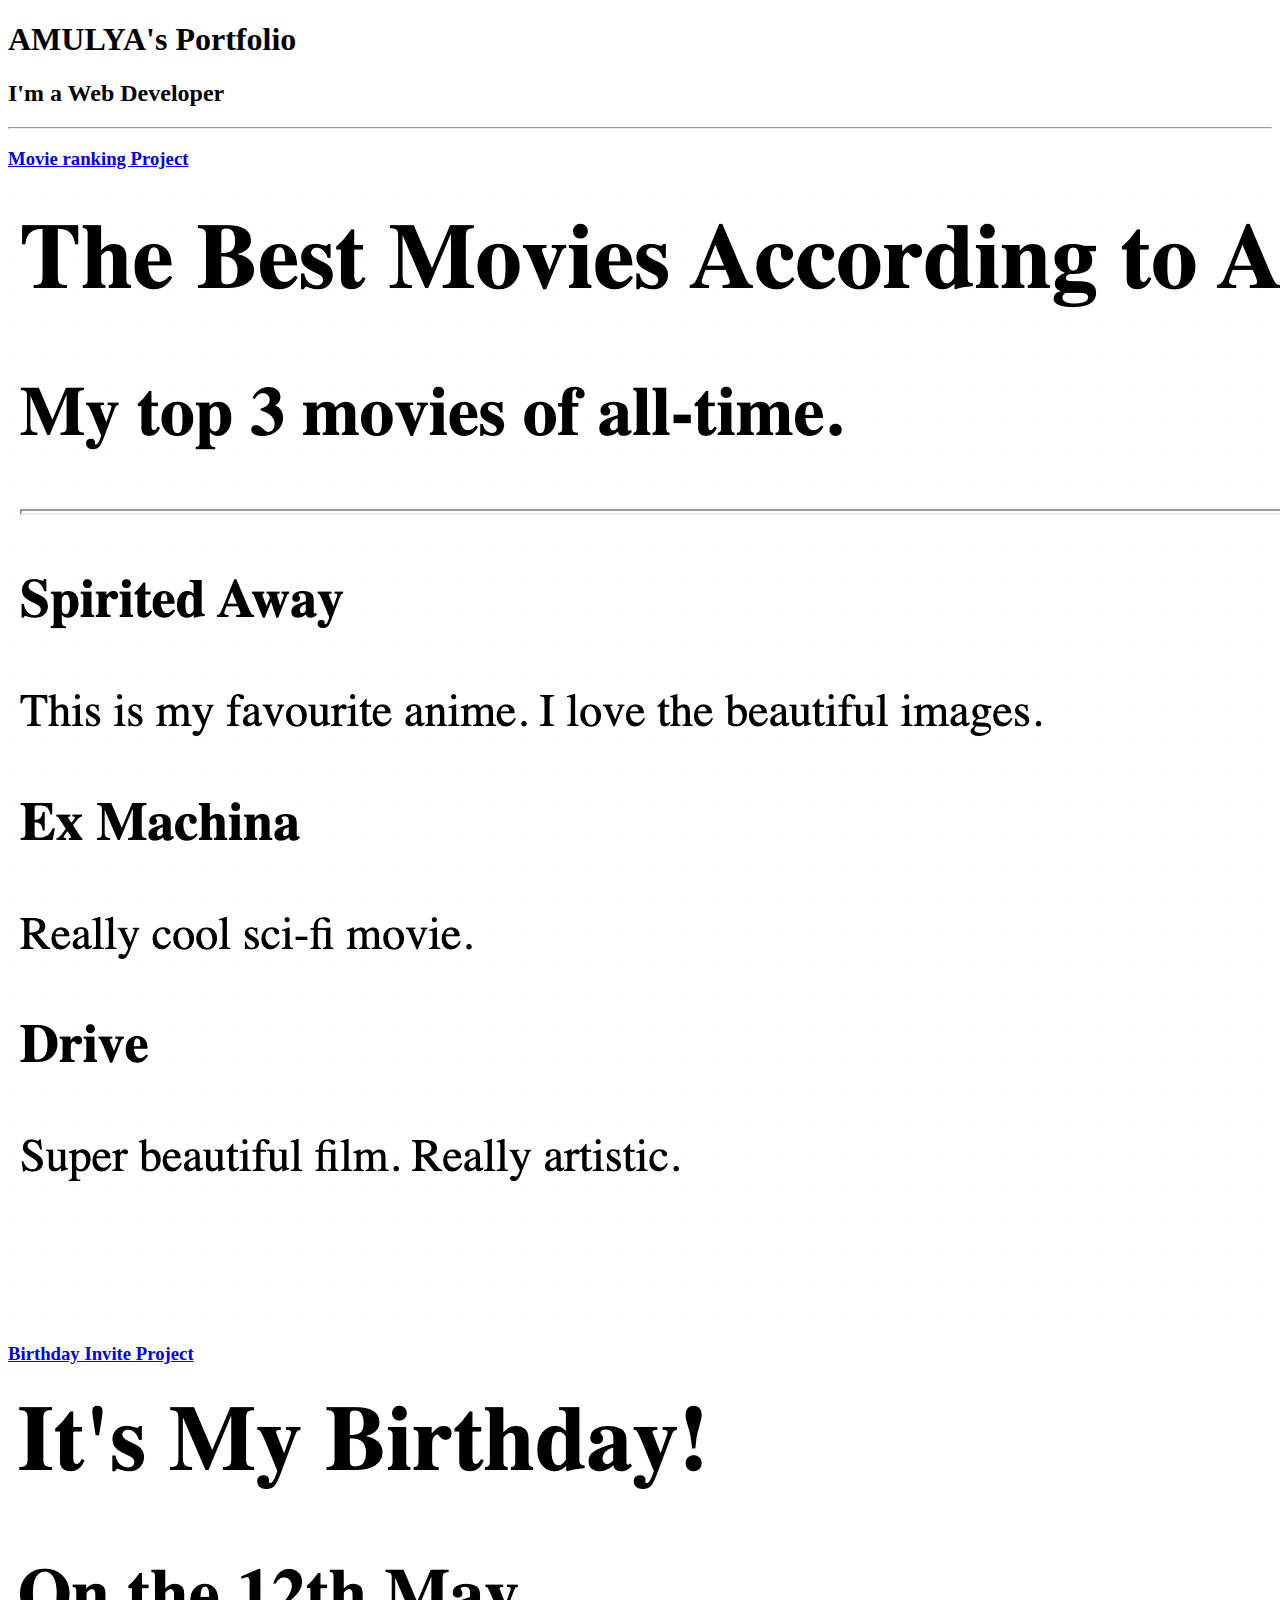
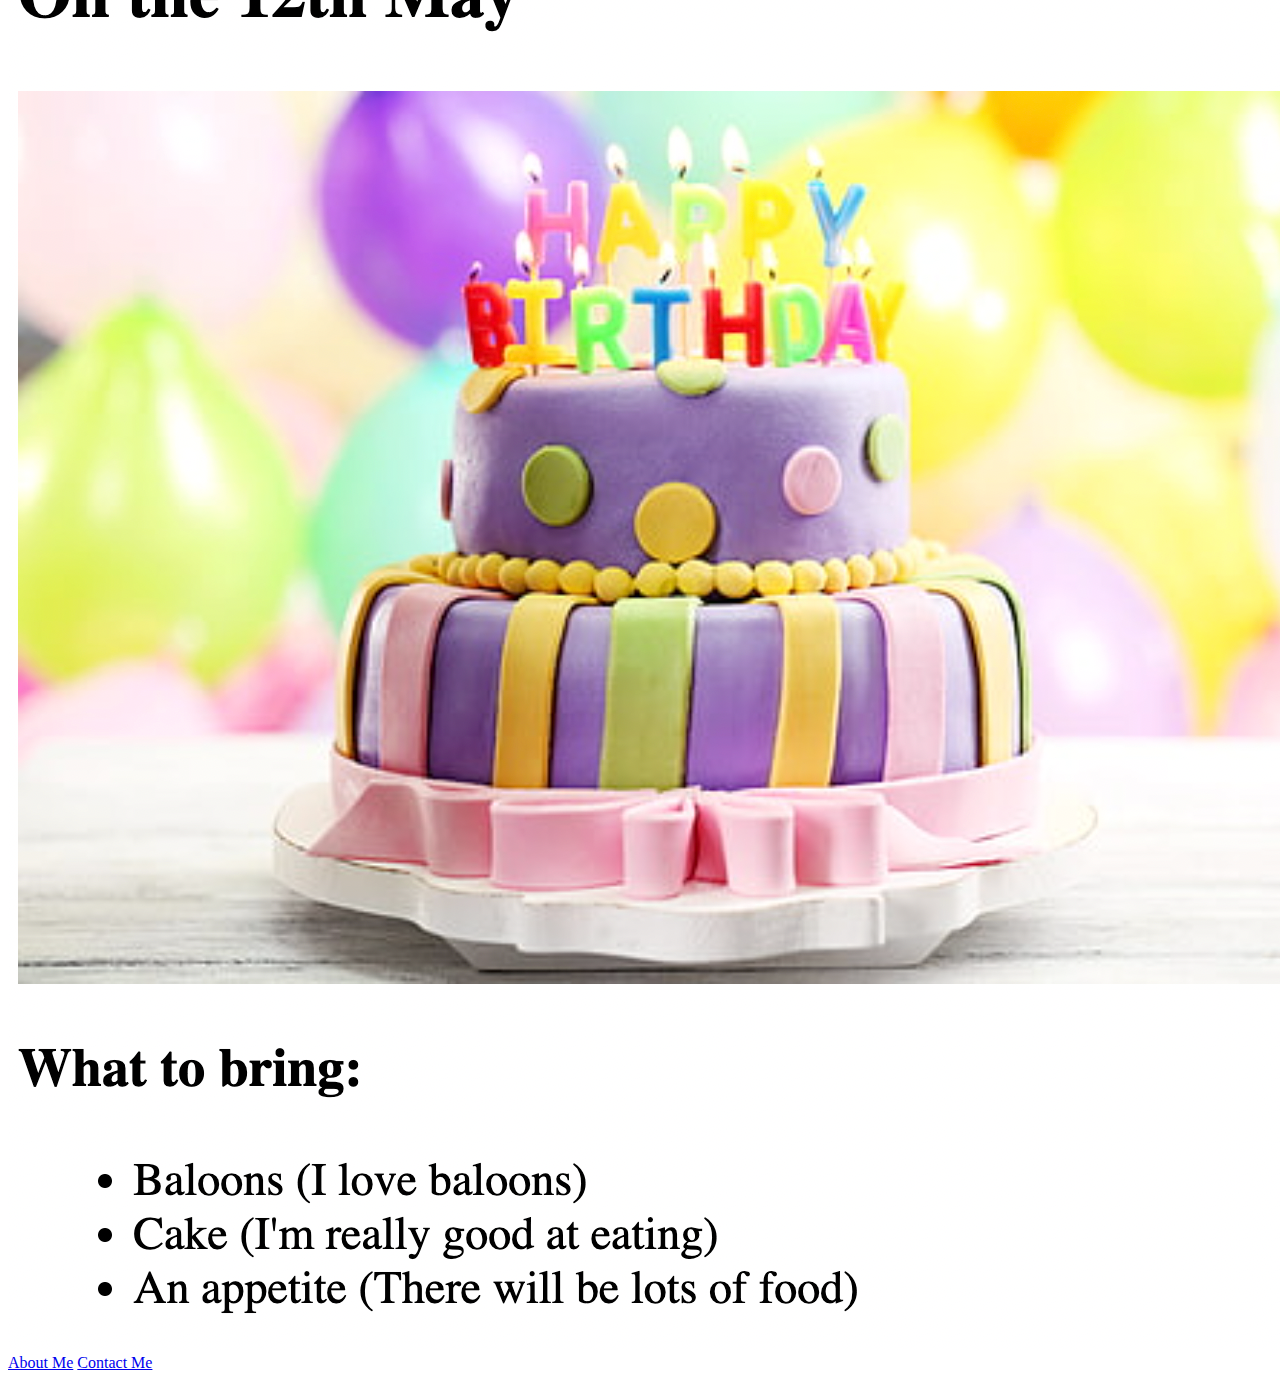
<file: 4.3 HTML Porfolio Project/index.html>
<!-- TODO 1: Create the HTML Boilerplate -->

<!-- TODO 2: Add Your previous projects' HTML into the public folder -->

<!-- TODO 3: Take screenshots of your project previews and add the images to the images folder -->

<!-- TODO 4: Add titles/subtitles etc. -->

<!-- TODO 5: Add a link to the project pages -->

<!-- TODO 6: Add images to show the project previews
HINT for TODO 6: You can use the height attribute set to 200 to make the image smaller:
https://developer.mozilla.org/en-US/docs/Web/HTML/Element/img#attr-height -->

<!-- TODO 7: Add the Contact Me and About Me page links -->

<!DOCTYPE html>
<html lang="en">
  <head>
    <meta charset="UTF-8" />
    <title>AMULYA's Portfolio</title>
  </head>
  <body>
    <h1>AMULYA's Portfolio</h1>
    <h2>I'm a Web Developer</h2>
    <hr />
    <h3>
      <a href="../2.4 Movie Ranking Project/index.html"
        >Movie ranking Project</a
      >
    </h3>
    <img src="./assets/images/movie-ranking.png" />
    <h3>
      <a href="../3.4 Birthday Invite Project/index.html"
        >Birthday Invite Project</a
      >
    </h3>
    <img src="./assets/images/birthday-invite.png" />
    <a href="../public/about.html">About Me</a>
    <a href="../public/contact.html">Contact Me</a>
  </body>
</html>
</file>
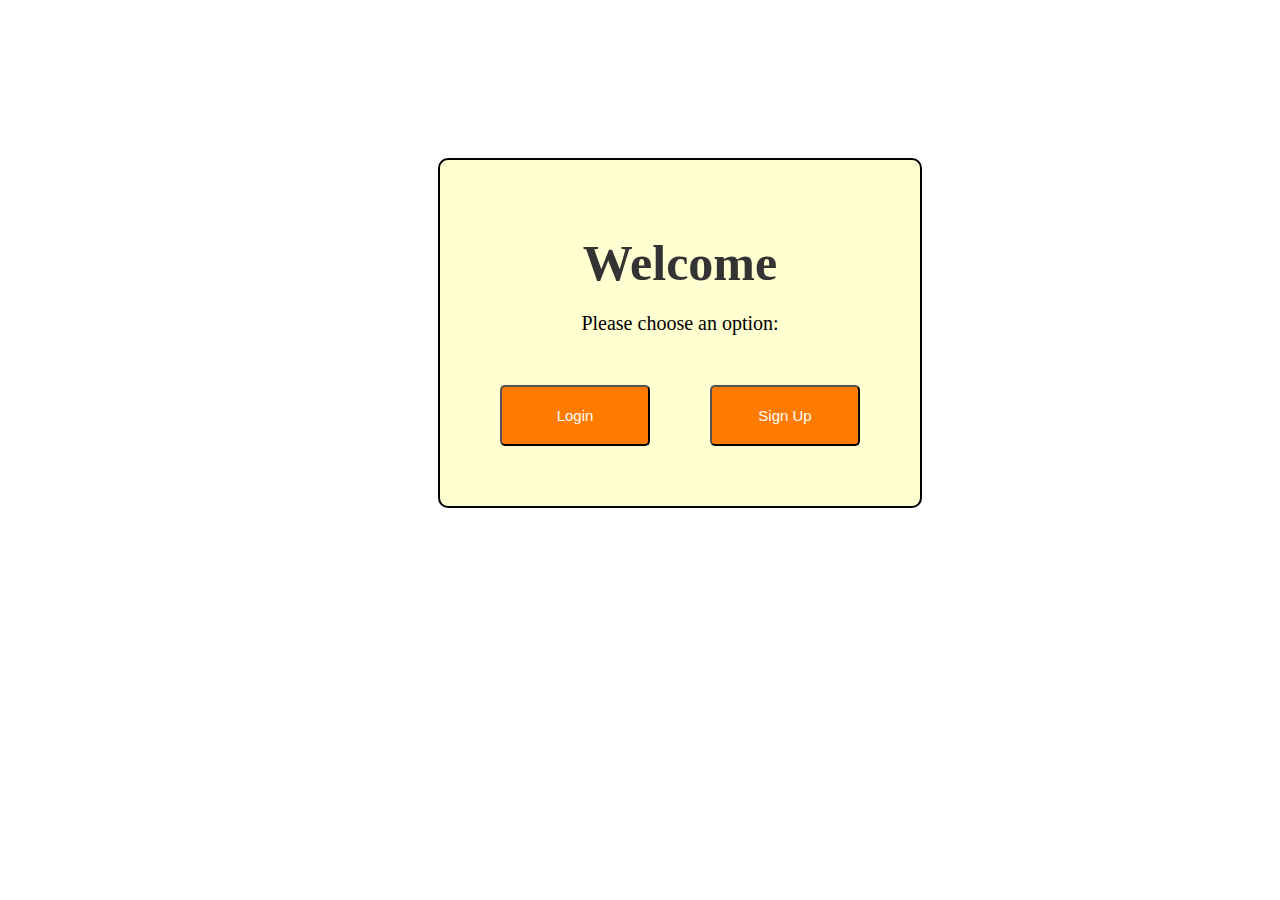
<file: Homework- Signup window/index.html>
<!DOCTYPE html>
<html lang="en">
<head>
    <meta charset="UTF-8">
    <meta name="viewport" content="width=device-width, initial-scale=1.0">
    <title>Login or Sign Up</title>
    <style>


        .container {
            background-color: rgba(255, 255, 87, 0.274);
            border: 2px solid #000000;
            border-radius: 10px;
            width: 400px;
            position: relative;
            left: 430px;
            top: 150px;
            padding: 40px;
            text-align: center;
        }

        h1 {
            font-size: 50px;
            color: #333333;
            margin-bottom: 20px;
        }

        p{
            font-size: 20px;
        }

        .options {
            display: flex;
            justify-content: center;
            gap: 20px;
            margin-top: 30px;
        }

        button {
            background-color: #ff7b00;
            color: #ffffff;
            width: 200px;
            border-radius: 5px;
            padding: 20px;
            margin: 20px;
            font-size: 15px;
        }

    </style>
</head>

<body>

    <div class="container">
        <h1>Welcome</h1>

        <p>Please choose an option:</p>

        <div class="options">
            <button onclick="location.href='login.html'">Login</button>
            <button onclick="location.href='signup.html'">Sign Up</button>
        </div>
    </div>

</body>
</html>
</file>
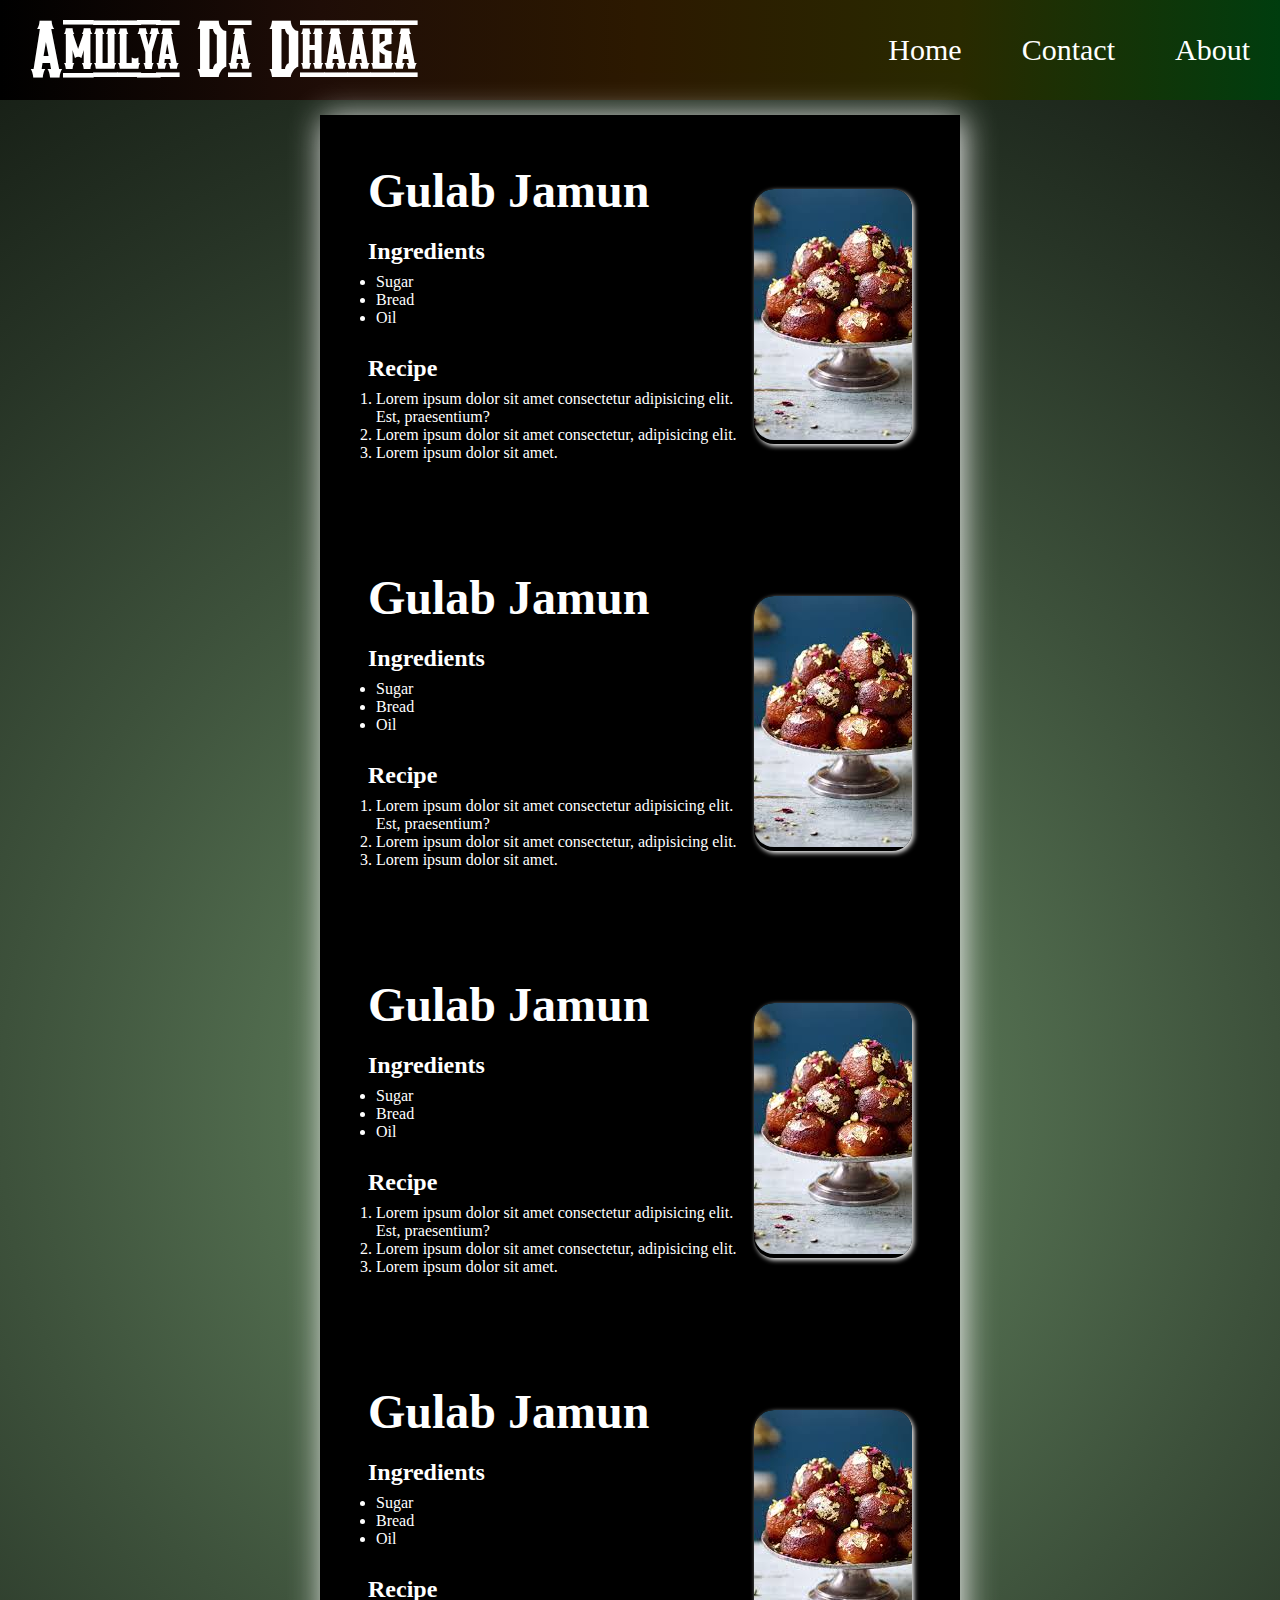
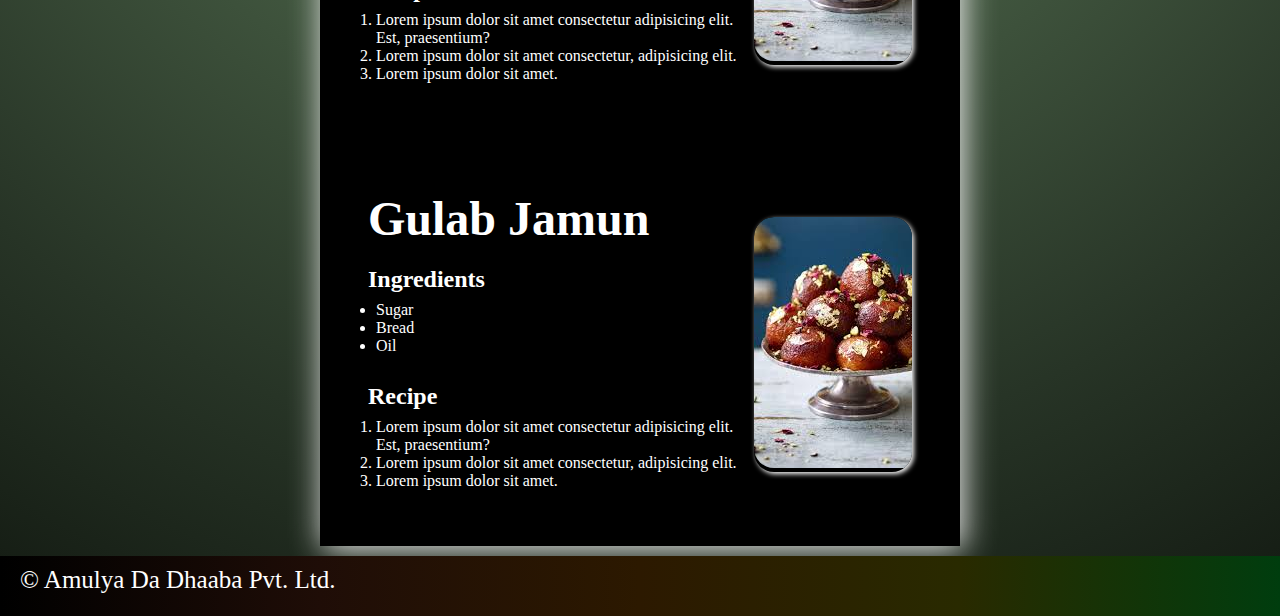
<file: Recipe Project/index.html>
<!DOCTYPE html>
<html lang="en">
  <head>
    <meta charset="UTF-8" />
    <meta name="viewport" content="width=device-width, initial-scale=1.0" />
    <title>Amulya ka Dhaaba</title>
    <link rel="stylesheet" href="styles.css" />
  </head>
  <body>
    <header>
      <div class="container">
        <div class="newContainer">
          <nav>
            <ul id="navList">
              <li>
                <p id="navLogo">Amulya Da Dhaaba</p>
              </li>
              <li>
                <div id="navItems">
                  <a href="#">Home</a>
                  <a href="#">Contact</a>
                  <a href="#">About</a>
                </div>
              </li>
            </ul>
          </nav>
        </div>
      </div>
    </header>

    <main>
      <div class="contentBox">
        <section class="item1">
          <div class="leftBox">
            <div class="heading">
              <h1>Gulab Jamun</h1>
            </div>

            <div class="ingredients">
              <h2>Ingredients</h2>
              <ul class="ingbox">
                <li>Sugar</li>
                <li>Bread</li>
                <li>Oil</li>
              </ul>
            </div>

            <div class="recipe">
              <h2>Recipe</h2>
              <ol class="recipebox">
                <li>
                  Lorem ipsum dolor sit amet consectetur adipisicing elit. Est,
                  praesentium?
                </li>
                <li>
                  Lorem ipsum dolor sit amet consectetur, adipisicing elit.
                </li>
                <li>Lorem ipsum dolor sit amet.</li>
              </ol>
            </div>
          </div>

          <div class="rightBox">
            <div class="overlay">
              <span>Click Here to Buy</span>
            </div>
            <img src="download.jpg" alt="gulabjamun" />
          </div>
        </section>

        <section class="item1">
          <div class="leftBox">
            <div class="heading">
              <h1>Gulab Jamun</h1>
            </div>

            <div class="ingredients">
              <h2>Ingredients</h2>
              <ul class="ingbox">
                <li>Sugar</li>
                <li>Bread</li>
                <li>Oil</li>
              </ul>
            </div>

            <div class="recipe">
              <h2>Recipe</h2>
              <ol class="recipebox">
                <li>
                  Lorem ipsum dolor sit amet consectetur adipisicing elit. Est,
                  praesentium?
                </li>
                <li>
                  Lorem ipsum dolor sit amet consectetur, adipisicing elit.
                </li>
                <li>Lorem ipsum dolor sit amet.</li>
              </ol>
            </div>
          </div>

          <div class="rightBox">
            <div class="overlay">
              <span>Click Here to Buy</span>
            </div>
            <img src="download.jpg" alt="gulabjamun" />
          </div>
        </section>

        <section class="item1">
          <div class="leftBox">
            <div class="heading">
              <h1>Gulab Jamun</h1>
            </div>

            <div class="ingredients">
              <h2>Ingredients</h2>
              <ul class="ingbox">
                <li>Sugar</li>
                <li>Bread</li>
                <li>Oil</li>
              </ul>
            </div>

            <div class="recipe">
              <h2>Recipe</h2>
              <ol class="recipebox">
                <li>
                  Lorem ipsum dolor sit amet consectetur adipisicing elit. Est,
                  praesentium?
                </li>
                <li>
                  Lorem ipsum dolor sit amet consectetur, adipisicing elit.
                </li>
                <li>Lorem ipsum dolor sit amet.</li>
              </ol>
            </div>
          </div>

          <div class="rightBox">
            <div class="overlay">
              <span>Click Here to Buy</span>
            </div>
            <img src="download.jpg" alt="gulabjamun" />
          </div>
        </section>

        <section class="item1">
          <div class="leftBox">
            <div class="heading">
              <h1>Gulab Jamun</h1>
            </div>

            <div class="ingredients">
              <h2>Ingredients</h2>
              <ul class="ingbox">
                <li>Sugar</li>
                <li>Bread</li>
                <li>Oil</li>
              </ul>
            </div>

            <div class="recipe">
              <h2>Recipe</h2>
              <ol class="recipebox">
                <li>
                  Lorem ipsum dolor sit amet consectetur adipisicing elit. Est,
                  praesentium?
                </li>
                <li>
                  Lorem ipsum dolor sit amet consectetur, adipisicing elit.
                </li>
                <li>Lorem ipsum dolor sit amet.</li>
              </ol>
            </div>
          </div>

          <div class="rightBox">
            <div class="overlay">
              <span>Click Here to Buy</span>
            </div>
            <img src="download.jpg" alt="gulabjamun" />
          </div>
        </section>

        <section class="item1">
          <div class="leftBox">
            <div class="heading">
              <h1>Gulab Jamun</h1>
            </div>

            <div class="ingredients">
              <h2>Ingredients</h2>
              <ul class="ingbox">
                <li>Sugar</li>
                <li>Bread</li>
                <li>Oil</li>
              </ul>
            </div>

            <div class="recipe">
              <h2>Recipe</h2>
              <ol class="recipebox">
                <li>
                  Lorem ipsum dolor sit amet consectetur adipisicing elit. Est,
                  praesentium?
                </li>
                <li>
                  Lorem ipsum dolor sit amet consectetur, adipisicing elit.
                </li>
                <li>Lorem ipsum dolor sit amet.</li>
              </ol>
            </div>
          </div>

          <div class="rightBox">
            <div class="overlay">
              <span>Click Here to Buy</span>
            </div>
            <img src="download.jpg" alt="gulabjamun" />
          </div>
        </section>
      </div>
    </main>

    <footer>
      <div class="footerBox">
        <p>&copy; Amulya Da Dhaaba Pvt. Ltd.</p>
      </div>
    </footer>
  </body>
</html>
</file>
<file: Recipe Project/styles.css>
* {
  margin: 0;
  padding: 0;
  box-sizing: border-box;
}

@font-face {
  font-family: myFont;
  src: url(Vanilla\ Whale.otf);
}

.container {
  height: 115px;
  width: 100vw;
  overflow: none;
}

.newContainer {
  width: 100vw;
  height: 100px;
  display: flex;
  justify-content: center;
  align-items: center;
  background-image: linear-gradient(to left, #003d0e, #292a00, #2c1900, #1f0d07, #000000);
}

#navLogo {
  color: white;
  margin: 5px;
  padding: 5px;
  font-size: 70px;
  font-family: myFont;
}

nav{
  width: 100%;
}

#navList {
  margin-right: 30px;
  margin-left: 20px;
  list-style: none;
  display: flex;
  justify-content: space-between;
  align-items: center;
}

a{
  text-decoration: none;
  color: white;
  font-size: 30px;;
}

#navItems{
  display: flex;
  gap: 60px;

}

.footerBox{
  background-image: linear-gradient(to left, #003d0e, #292a00, #2c1900, #1f0d07, #000000);
  width: 100%;
  height: 60px;
  justify-content: center;
  align-items: center;
}

.footerBox p{
  color: white;
  font-size: 25px;
  margin: 10px;
  padding: 10px;
}

body{
  background-image: radial-gradient(circle, #6c9068, #547051, #3d513b, #273426, #131a12);
}

.contentBox{
  width: 50%;
  box-shadow: #EF036C;
  background-color: black;
  display: flex;
  margin: auto;
  flex-direction: column;
  gap: 100px;
  padding: 3rem;
  box-shadow: 3px 3px 30px #f0f0f0;
  }

.item1{
  display: flex;
  justify-content: space-around;
  align-items: center;
  color: white;
}

.leftBox{
  display: flex;
  flex-direction: column;
  gap: 20px;
}

.leftBox h1{
  font-size: 3rem;
}

.ingbox{
  padding: 8px;
}

.recipebox{
  padding: 8px;
  ;
}

.rightBox img{
  transition: all 0s linear 0s;
  border-radius: 20px;
  transition: all 0.6s linear 0s;
}

.rightBox:hover{
  transform: scale(1.1);
}

.rightBox{
  position: relative;
  overflow: hidden;
  transition: all 0.3s linear 0s;
  box-shadow: 2px 2px 5px white;
  border-radius: 20px;
}

.rightBox .overlay{
  background-color: #4343439e;
  position: absolute;
  overflow: auto;
  top: 0;
  left: 0;
  height: 100%;
  width: 100%;
  display: flex;
  justify-content: center;
  align-items: center;
  border-radius: 20px;
  opacity: 0;
  transition: all 0.3s linear 0s;
}
.rightBox:hover .overlay{
  opacity: 1;
}
.rightBox .overlay span{
  color: rgb(255, 255, 255);
  font-size: 1.2rem;
}
</file>
